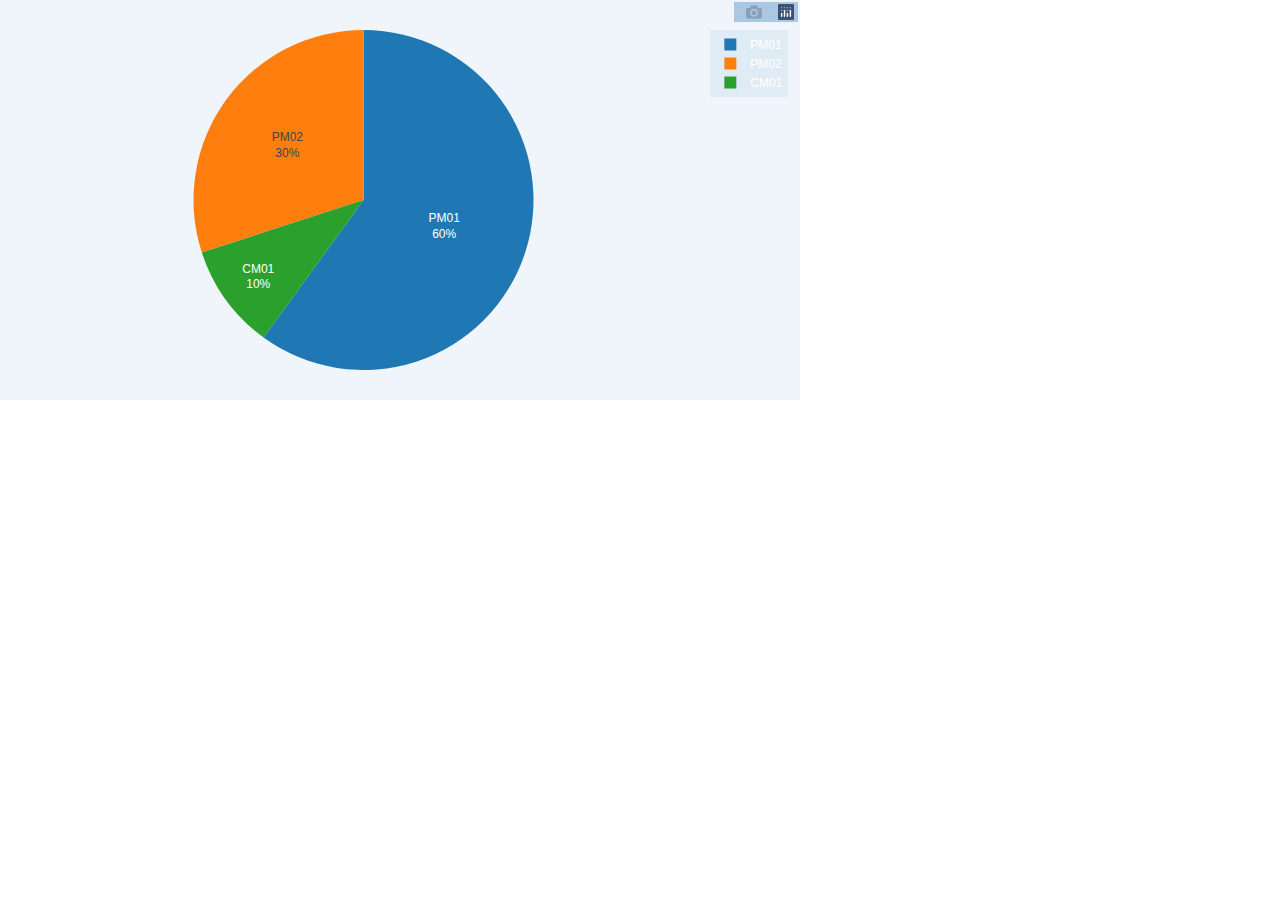
<file: test_visualization.html>
<!DOCTYPE html>
<html>
<head>
    <title>Test Visualization</title>
    <script src="https://cdn.plot.ly/plotly-latest.min.js"></script>
    <style>
        body { margin: 0; }
    </style>
</head>
<body>
<div id="chart"></div>
<script>
// Sample data from the SQL query
const data = {
    order_type: ['PM01', 'PM02', 'CM01'],
    order_count: [150, 75, 25],
    order_percentage: [60, 30, 10]
};

// Create pie chart as specified in visualization config
const trace = {
    labels: data.order_type,
    values: data.order_count,
    type: 'pie',
    textinfo: 'label+percent',
    hoverinfo: 'label+value',
    textposition: 'inside'
};

const layout = {
    margin: {t:30, l:30, r:30, b:30},
    paper_bgcolor: 'rgba(102, 153, 204, 0.1)',
    plot_bgcolor: 'rgba(102, 153, 204, 0.1)',
    font: {color: '#FFFFFF'},
    showlegend: true,
    height: 400,
    width: 800
};

Plotly.newPlot('chart', [trace], layout);
</script>
</body>
</html>
</file>
